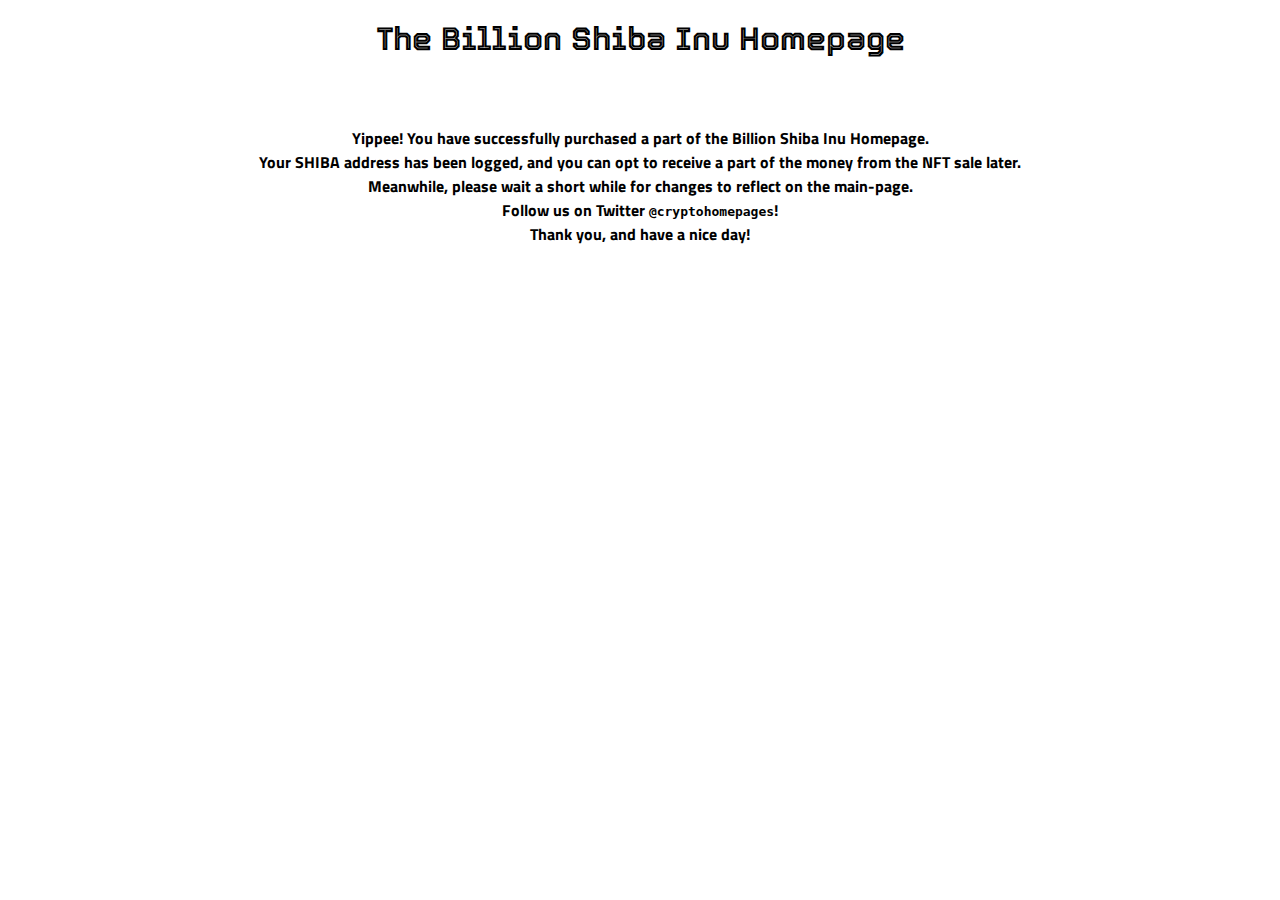
<file: success.html>
<!DOCTYPE html>
<head>
  <link rel="stylesheet" href="styles.css">
      <style>
      @import url('https://fonts.googleapis.com/css2?family=Tourney&display=swap');
      </style>
      <style>
      @import url('https://fonts.googleapis.com/css2?family=Titillium+Web:wght@300&display=swap');
      </style>

  <title>Success!</title><link href="https://img.freepik.com/free-vector/cute-shiba-inu-dog-paws-up-wall_42750-492.jpg" rel="icon" type="image/x-icon" /></head>
<body>
  <center>
    <h1>The Billion Shiba Inu Homepage</h1>
    <h4><br><br>Yippee! You have successfully purchased a part of the Billion Shiba Inu Homepage.<br> Your SHIBA address has been logged, and you can opt to receive a part of the money from the NFT sale later.<br>Meanwhile, please wait a short while for changes to reflect on the main-page.<br>Follow us on Twitter <code>@cryptohomepages</code>! <br>Thank you, and have a nice day! </h4>
  </center>
</body>
</html>
</file>
<file: styles.css>
.clip-circle {
  clip-path: circle(31px at center);
}

h1 {
  font-family: 'Tourney', cursive;
}

h4 {
  font-family: 'Titillium Web', sans-serif;
}

h5 {
  font-family: 'Oswald', sans-serif;
}

/* General button style */
.btn {
	border: none;
	font-family: 'Lato';
	font-size: 14px;
	color: inherit;
	background: none;
	cursor: pointer;
	padding: 25px 80px;
	display: inline-block;
	margin: 15px 30px;
	text-transform: uppercase;
	letter-spacing: 1px;
	font-weight: 700;
	outline: none;
	position: relative;
	-webkit-transition: all 0.3s;
	-moz-transition: all 0.3s;
	transition: all 0.3s;
}

.btn:after {
	content: '';
	position: absolute;
	z-index: -1;
	-webkit-transition: all 0.3s;
	-moz-transition: all 0.3s;
	transition: all 0.3s;
}

/* Pseudo elements for icons */
.btn:before {
	font-family: 'FontAwesome';
	speak: none;
	font-style: normal;
	font-weight: normal;
	font-variant: normal;
	text-transform: none;
	line-height: 1;
	position: relative;
	-webkit-font-smoothing: antialiased;
}


/* Icon separator */
.btn-sep {
	padding: 10px 30px 10px 80px;
}

.btn-sep:before {
	background: rgba(0,0,0,0.15);
}
/* Button 2 */
.btn-2 {
	background: #2ecc71;
	color: #fff;
}

.btn-2:hover {
	background: #27ae60;
}

.btn-2:active {
	background: #27ae60;
	top: 2px;
}

.btn-2:before {
	position: absolute;
	height: 100%;
	left: 0;
	top: 0;
	line-height: 2;
	font-size: 140%;
	width: 60px;
}


/* Icons */

.icon-cart:before {
	content: "\f07a";
}

a:hover, a:visited, a:link, a:active
{
    text-decoration: none;
    color: white;
}
</file>
